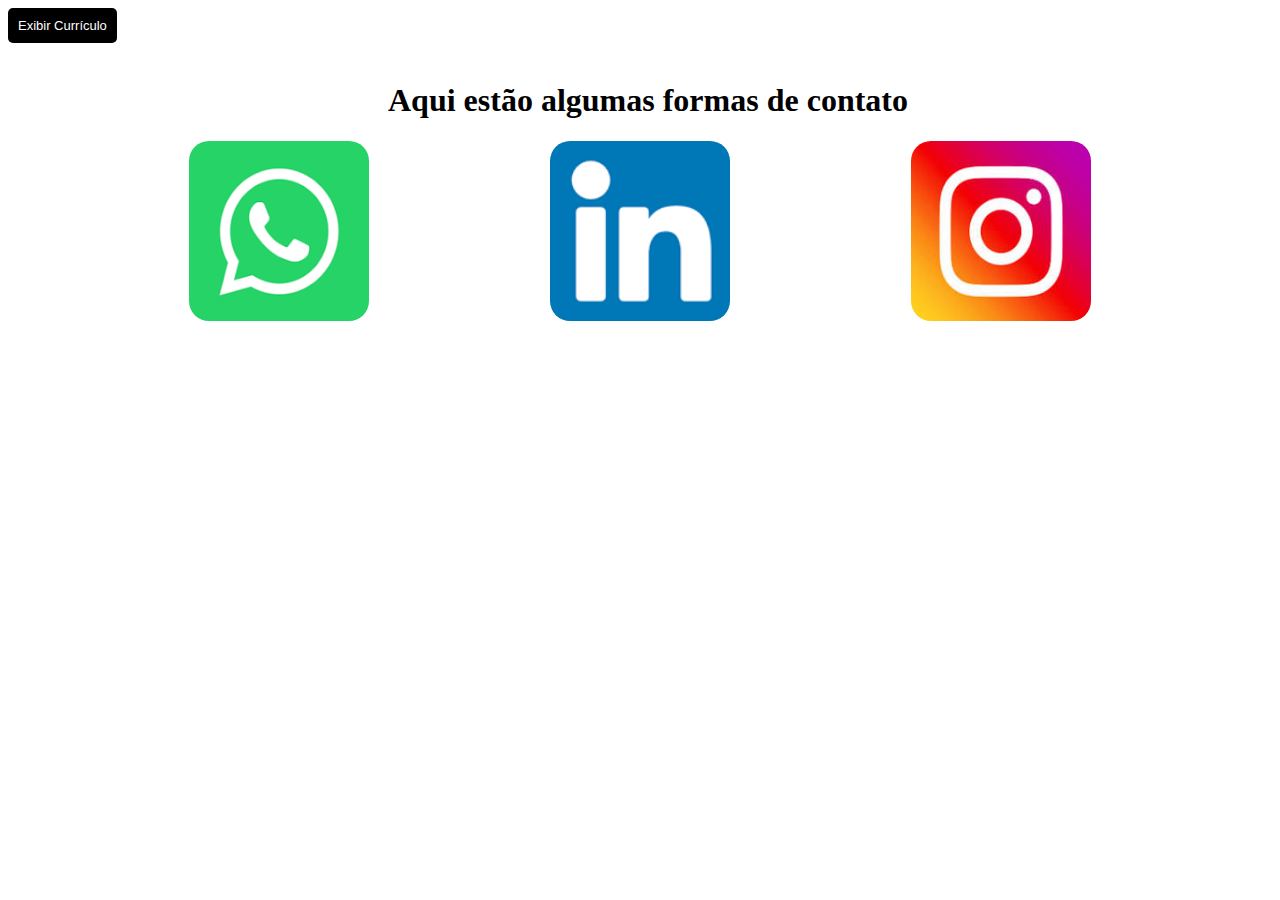
<file: contato.html>
<!DOCTYPE html>
<html lang="pt-br">
<head>
    <meta charset="UTF-8">
    <meta name="viewport" content="width=device-width, initial-scale=1.0">
    <link rel="stylesheet" href="style.css">
    <title>Contato</title>
</head>
<body>
    <nav>
        <button class="contatoback" onclick="window.location.href='index.html'">Exibir Currículo</button>
    </nav>
    <br>
    <h1 class="h1contato">Aqui estão algumas formas de contato</h1>

    <div class="divimgs">
    <a href="https://wa.me/40028922" target="_blank">
        <img class="wpp" src="[data-uri]" width="180" height="180" alt="">
    </a>

    <a href="https://www.linkedin.com" target="_blank">
        <img class="in" src="[data-uri]" width="180" height="180" alt="">
    </a>

    <a href="https://www.instagram.com/" target="_blank">
        <img class="insta" src="[data-uri]" width="180" height="180" alt="">
    </a>
    </div>
</body>
</html>
</file>
<file: style.css>
/* body{
    background-color: brown;
} */

.menu{
    display: flex;
    align-items: center;
    justify-content: space-around;
    background-color: black;
    border-radius: 15px;
}

.pag1, .pag2{
    text-decoration: none;
    font-family: verdana;
    color: white;
}

.contatoback{
    padding: 10px 10px;
    font-size: 13px;
    background-color: #000000;
    color: white;
    border-radius: 5px;
    cursor: pointer;
    border: none;
}

.h1contato{
    font-family: impact;
    margin-left: 380px;
}

.wpp{
    border-radius: 20px;
    width: 180px;
    transition: 0.3s;
}
.wpp:hover{
    transform: scale(1.2);
}

.in{
    border-radius: 20px;
    width: 180px;
    transition: 0.3s;
}
.in:hover{
    transform: scale(1.2);
}

.insta{
    border-radius: 20px;
    width: 180px;
    transition: 0.3s;
}
.insta:hover{
    transform: scale(1.2);
}

.divimgs{
    display: flex;
    align-items: center;
    justify-content: space-evenly;
}

.hp1, .hp2, .hp3{
    background-color: black;
    color: white;
    padding: 3px;
    text-align: center;
    border-top-left-radius: 30px;
    border-top-right-radius: 30px;
}
</file>
